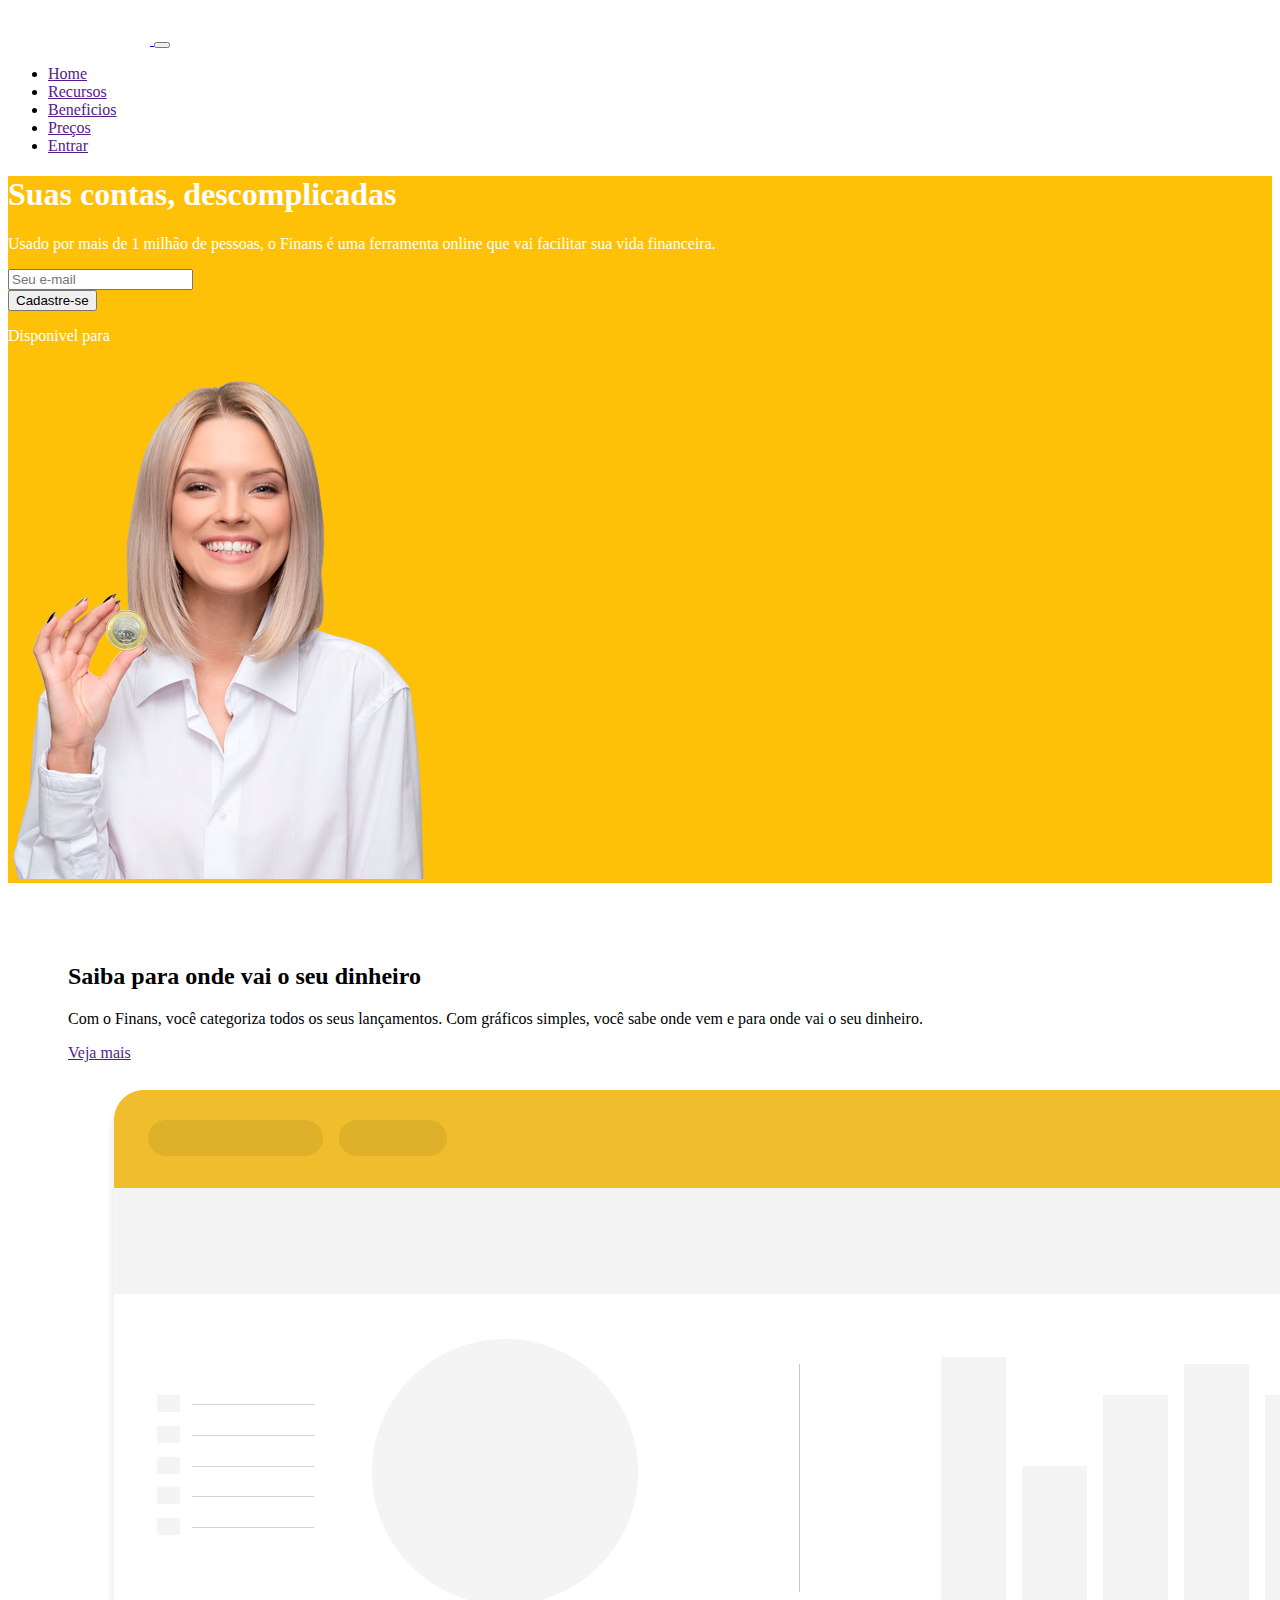
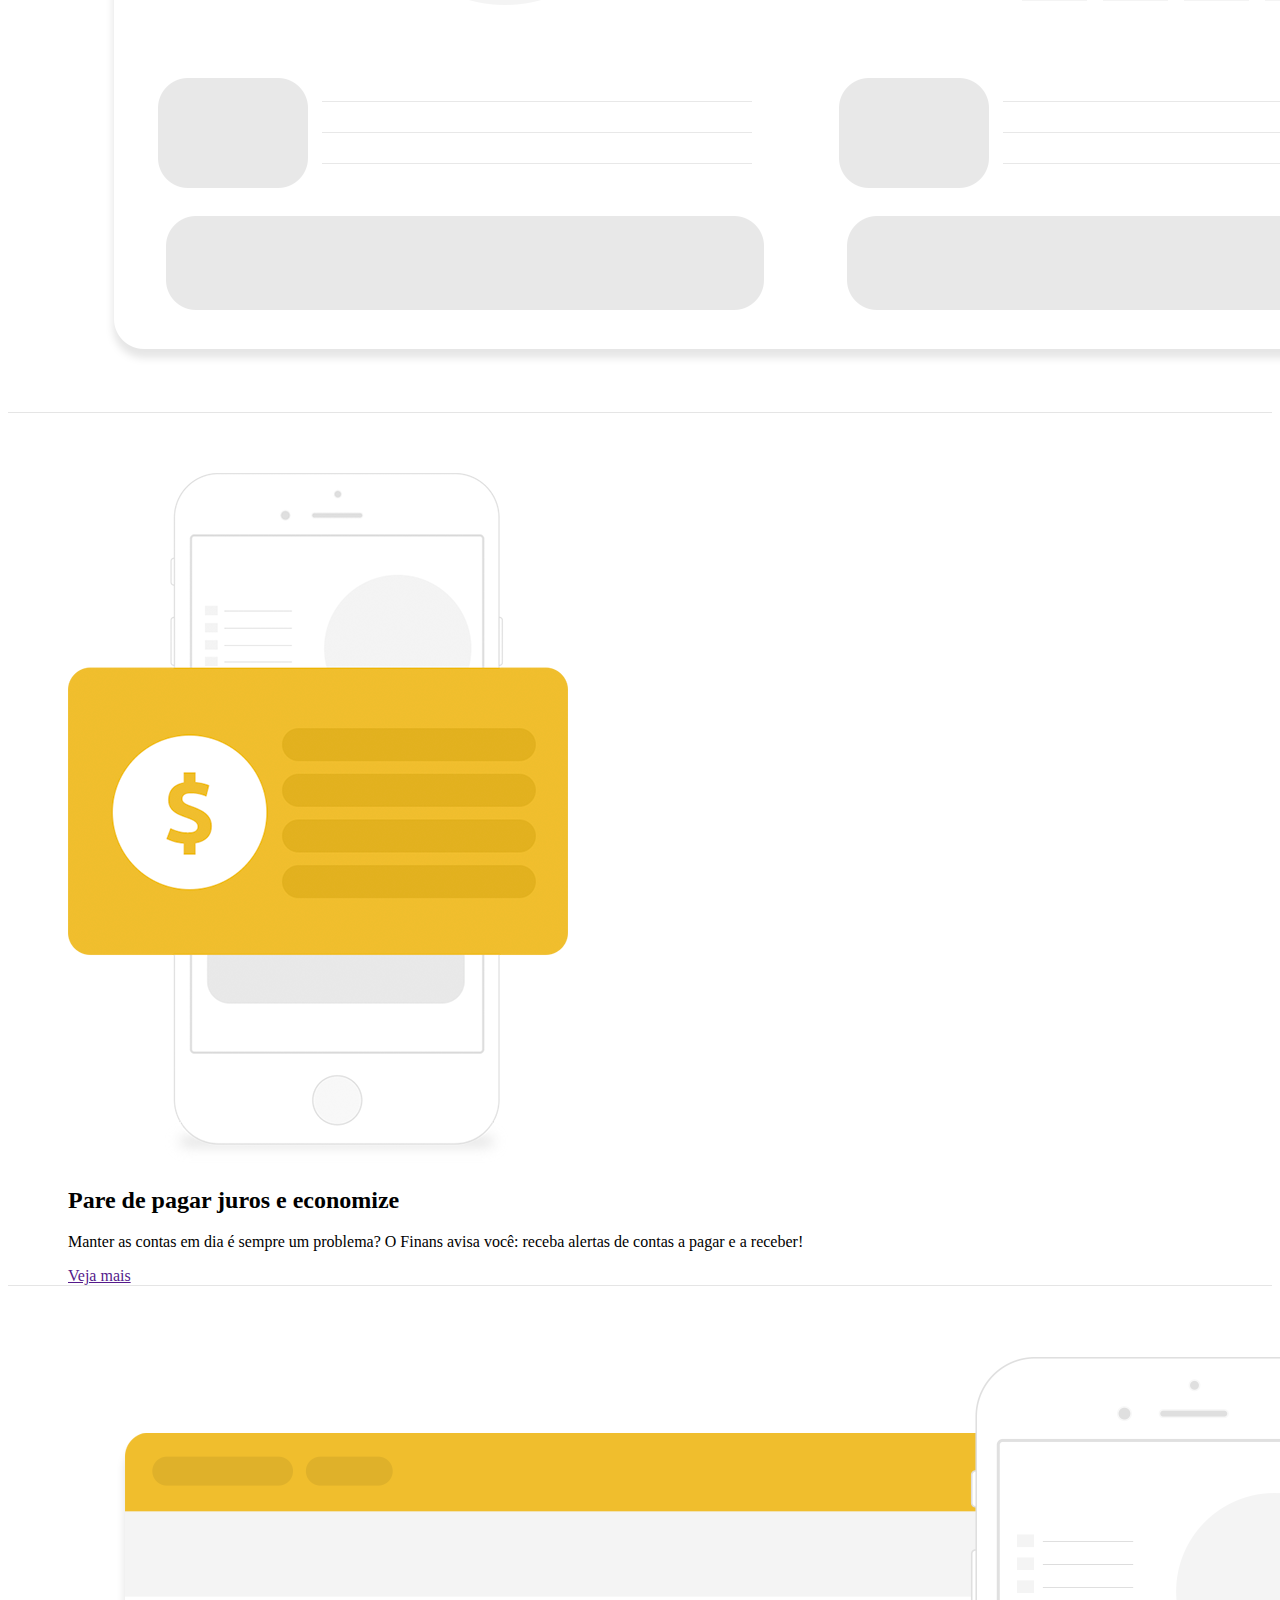
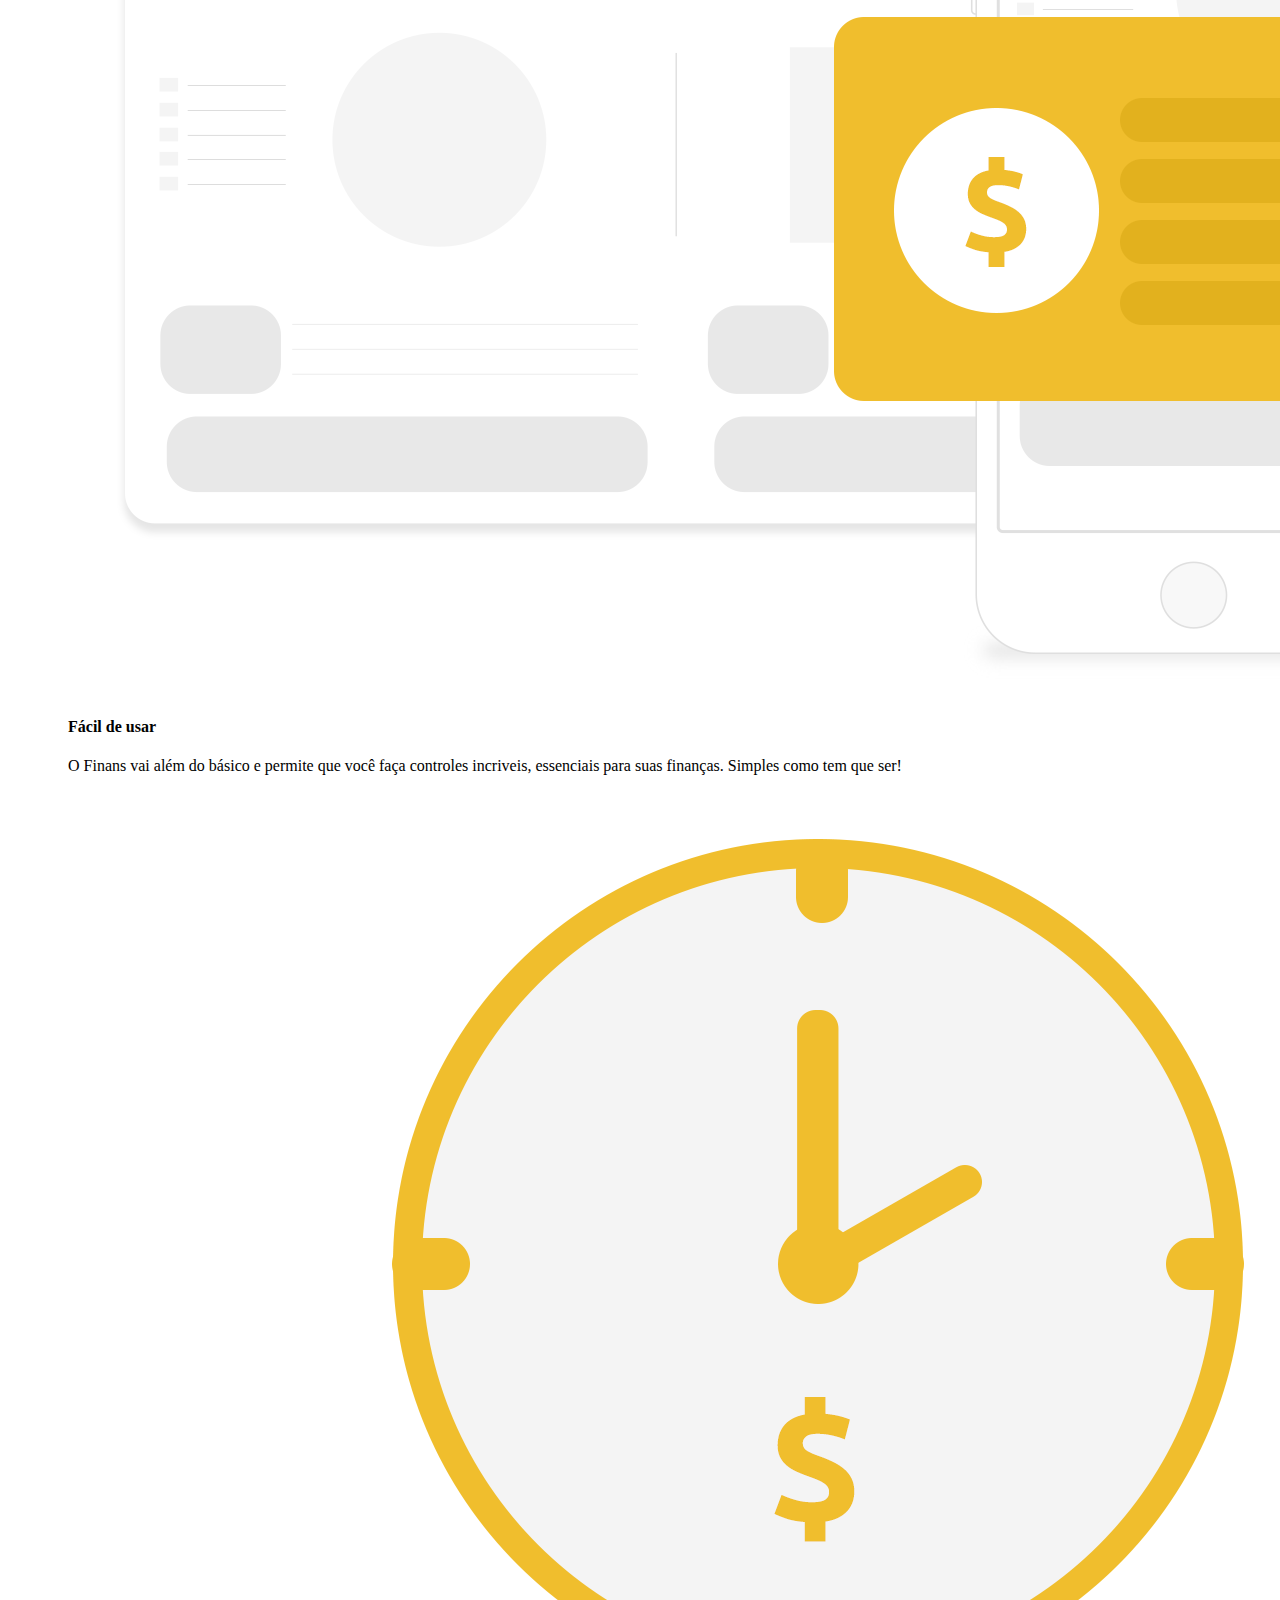
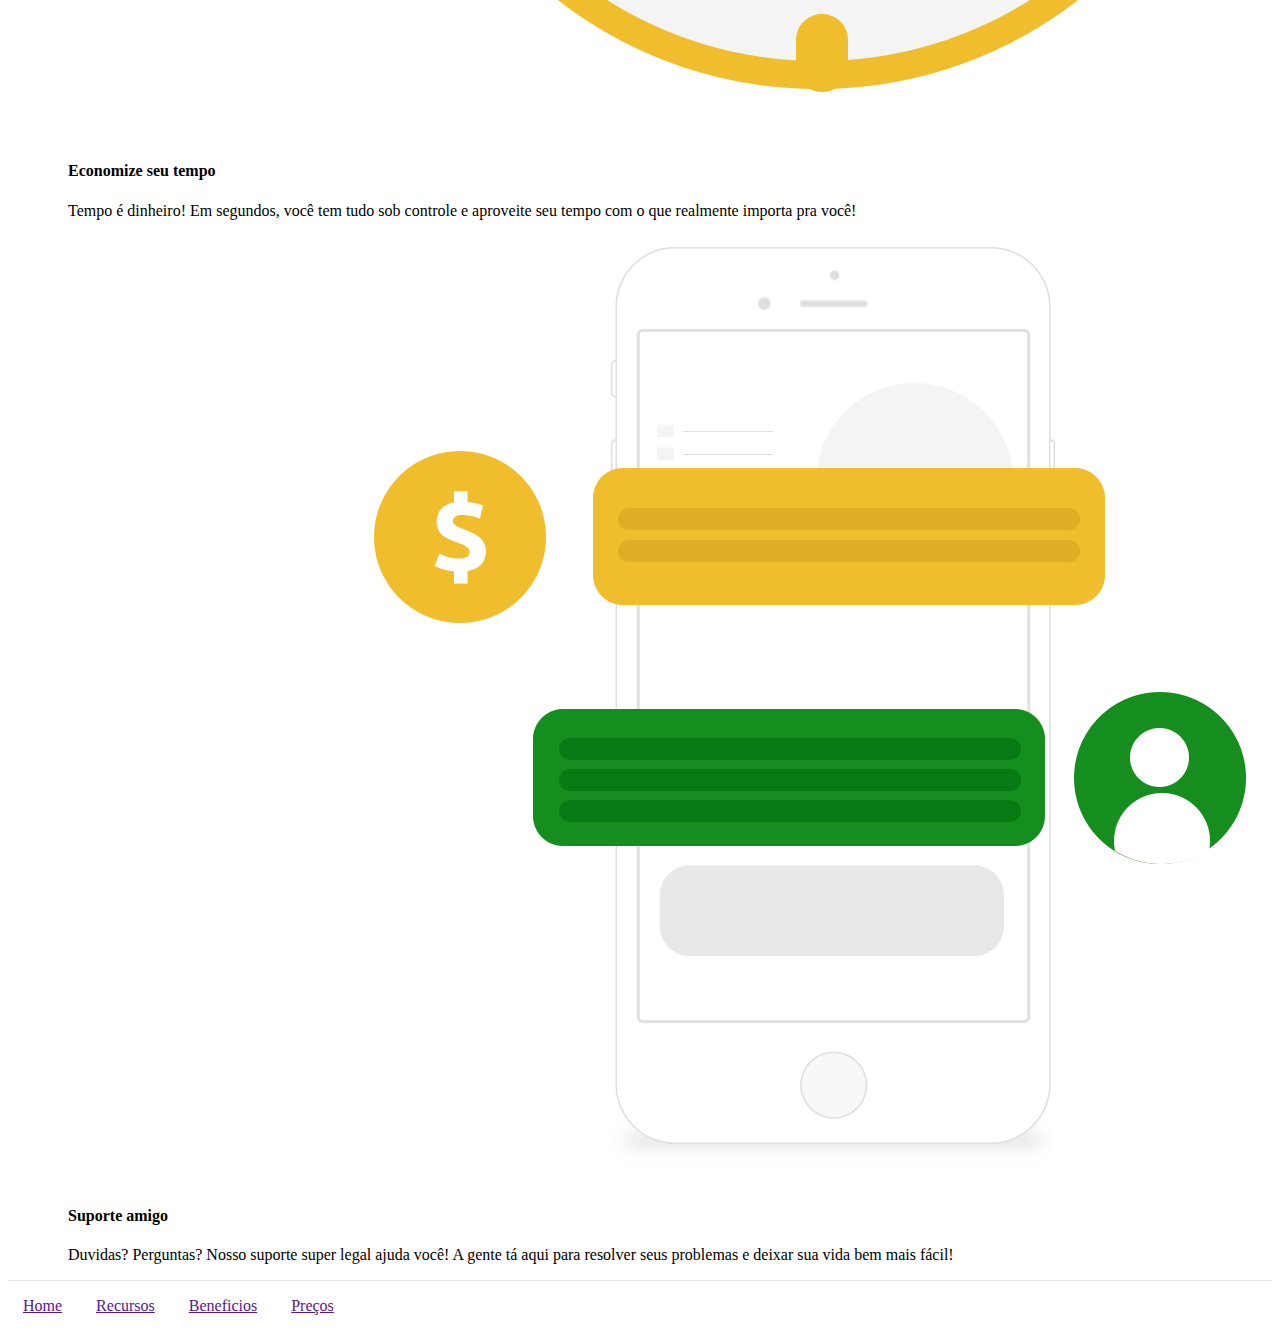
<file: index.html>
<!DOCTYPE html>
<html lang="pt-br">
  <head>
    <meta charset="utf-8">
    <meta name="viewport" content="width=device-width, initial-scale=1, shrink-to-fit=no">

    <link rel="stylesheet" href="https://stackpath.bootstrapcdn.com/bootstrap/4.1.3/css/bootstrap.min.css" integrity="sha384-MCw98/SFnGE8fJT3GXwEOngsV7Zt27NXFoaoApmYm81iuXoPkFOJwJ8ERdknLPMO" crossorigin="anonymous">

     <link rel="stylesheet" href="https://use.fontawesome.com/releases/v5.3.1/css/all.css" integrity="sha384-mzrmE5qonljUremFsqc01SB46JvROS7bZs3IO2EmfFsd15uHvIt+Y8vEf7N7fWAU" crossorigin="anonymous">

     <link rel="stylesheet" href="css/style.css">

    <title>Finans - finanças pessoais</title>
  </head>
  <body>
   <header>
      <nav class="navbar navbar-expand-sm navbar-light bg-warning pt-4">

        <div class="container ">

          <a href="#" class="navbar-brand">
            <img src="img/logo.png" width="142" />
          </a>

          <button class="navbar-toggler" data-toggle="collapse" data-target="#nav-principal">
            <span class="navbar-toggler-icon"></span>
          </button>

          <div class="collapse navbar-collapse" id="nav-principal">

            <ul class="navbar-nav ml-auto">

              <li class="nav-item">
                <a href="" class="nav-link"> Home</a>
              </li>

              <li class="nav-item">
                <a href="" class="nav-link"> Recursos</a>
              </li>

              <li class="nav-item">
                <a href="" class="nav-link"> Beneficios</a>
              </li>

              <li class="nav-item">
                <a href="" class="nav-link"> Preços</a>
              </li>

              <li class="nav-item">
                <a href="" class="btn btn-outline-light ml-4"> Entrar</a>
              </li>

            </ul>

          </div>

        </div>
      </nav>
    </header>

    <section id="home">
      <div class="container">
        <div class="row">

          <div class="col-md-6 d-flex">
            <div class="align-self-center">
              <h1 class="display-4">Suas contas, descomplicadas</h1>
              <p>
                Usado por mais de 1 milhão de pessoas, o Finans é uma
                ferramenta online que vai facilitar sua vida financeira.
              </p>

              <form class="mt-4 mb-4">

                <div class="input-group input-group-lg">

                  <input type="text" placeholder="Seu e-mail" class="form-control">
                  <div class="input-group-append">
                    <button type="button" class="btn btn-primary">Cadastre-se</button>
                  </div>

                </div>

              </form>

              <p>Disponivel para 

                <a href="" class="btn btn-outline-light">
                  <i class="fab fa-android fa-lg"></i>
                </a>

                <a href="" class="btn btn-outline-light">
                  <i class="fab fa-apple fa-lg"></i>
                </a>

              </p>

            </div>
          </div>

          <div class="col-md-6 d-none d-md-block">
            <img src="img/capa-mulher.png" alt="">
          </div>

        </div>

      </div>
    </section>

    <section class="caixa">
      <div class="container">
        <div class="row">

          <div class="col-md-6 d-flex">
            <div class="align-self-center">

              <h2> Saiba para onde vai o seu dinheiro</h2>
              <p>
                Com o Finans, você categoriza todos os seus lançamentos.
                Com gráficos simples, você sabe onde vem e para onde vai
                o seu dinheiro.
              </p>
              <a href="" class="btn btn-primary mb-3"> Veja mais</a>
              
            </div>
          </div>

          <div class="col-md-5">
            <img src="img/saiba.png" alt="" class="img-fluid">
          </div>

        </div>
      </div>
    </section>

    <section class="caixa">
      <div class="container">
        <div class="row">

          <div class="col-md-5">
            <img src="img/juros.png" alt="" class="img-fluid">
          </div>

          <div class="col-md-6 d-flex">
            <div class="align-self-center">

              <h2> Pare de pagar juros e economize</h2>
              <p>
                Manter as contas em dia é sempre um problema? O Finans
                avisa você: receba alertas de contas a pagar e a receber!
              </p>
              <a href="" class="btn btn-primary mb-3"> Veja mais</a>
              
            </div>
          </div>

        </div>
      </div>
    </section>

    <section class="caixa">
      <div class="container">
        <div class="row">

          <div class="col-md-4">
            <img src="img/facil.png" class="img-fluid" alt="">
            <h4>Fácil de usar</h4>
            <p>
              O Finans vai além do básico e permite que você faça controles
              incriveis, essenciais para suas finanças. Simples como tem que ser!
            </p>

          </div>

          <div class="col-md-4">
            <img src="img/economize.png" class="img-fluid" alt="">
            <h4>Economize seu tempo</h4>
            <p>
              Tempo é dinheiro! Em segundos, você tem tudo sob controle e
              aproveite seu tempo com o que realmente importa pra você!
            </p>

          </div>

          <div class="col-md-4">
            <img src="img/suporte.png" class="img-fluid" alt="">
            <h4>Suporte amigo</h4>
            <p>
              Duvidas? Perguntas? Nosso suporte super legal ajuda você! A 
              gente tá aqui para resolver seus problemas e deixar sua vida
              bem mais fácil! 
            </p>

          </div>

        </div>
      </div>
    </section>

    <footer class="mt-4 mb-4">
      <div class="container">
        <div class="row">

          <div class="col-md-8">
            <p>
              <a href="">Home</a>
              <a href="">Recursos</a>
              <a href="">Beneficios</a>
              <a href="">Preços</a>
            </p>
          </div>

          <div class="col-md-4 d-flex justify-content-end">

            <a href="" class="text-secondary">
              <i class="fab fa-facebook fa-lg"></i>
            </a>

            <a href="" class="text-secondary ml-2">
              <i class="fab fa-instagram fa-lg"></i>
            </a>

            <a href="" class="text-secondary ml-2">
              <i class="fab fa-twitter fa-lg"></i>
            </a>

            <a href="" class="text-secondary ml-2">
              <i class="fab fa-youtube fa-lg"></i>
            </a>
          </div>

        </div>

      </div>
    </footer>


    <!-- JavaScript (Opcional) -->
    <!-- jQuery primeiro, depois Popper.js, depois Bootstrap JS -->
    <script src="https://code.jquery.com/jquery-3.3.1.slim.min.js" integrity="sha384-q8i/X+965DzO0rT7abK41JStQIAqVgRVzpbzo5smXKp4YfRvH+8abtTE1Pi6jizo" crossorigin="anonymous"></script>
    <script src="https://cdnjs.cloudflare.com/ajax/libs/popper.js/1.14.3/umd/popper.min.js" integrity="sha384-ZMP7rVo3mIykV+2+9J3UJ46jBk0WLaUAdn689aCwoqbBJiSnjAK/l8WvCWPIPm49" crossorigin="anonymous"></script>
    <script src="https://stackpath.bootstrapcdn.com/bootstrap/4.1.3/js/bootstrap.min.js" integrity="sha384-ChfqqxuZUCnJSK3+MXmPNIyE6ZbWh2IMqE241rYiqJxyMiZ6OW/JmZQ5stwEULTy" crossorigin="anonymous"></script>
  </body>
</html>
</file>
<file: css/style.css>
#home {
    background: #ffc107;
    color: white;
}

.caixa {
    padding: 60px 60px 0;
    border-bottom: 1px solid #e5e5e5;
}

footer p a {
    margin: 5px 15px;
}
</file>
